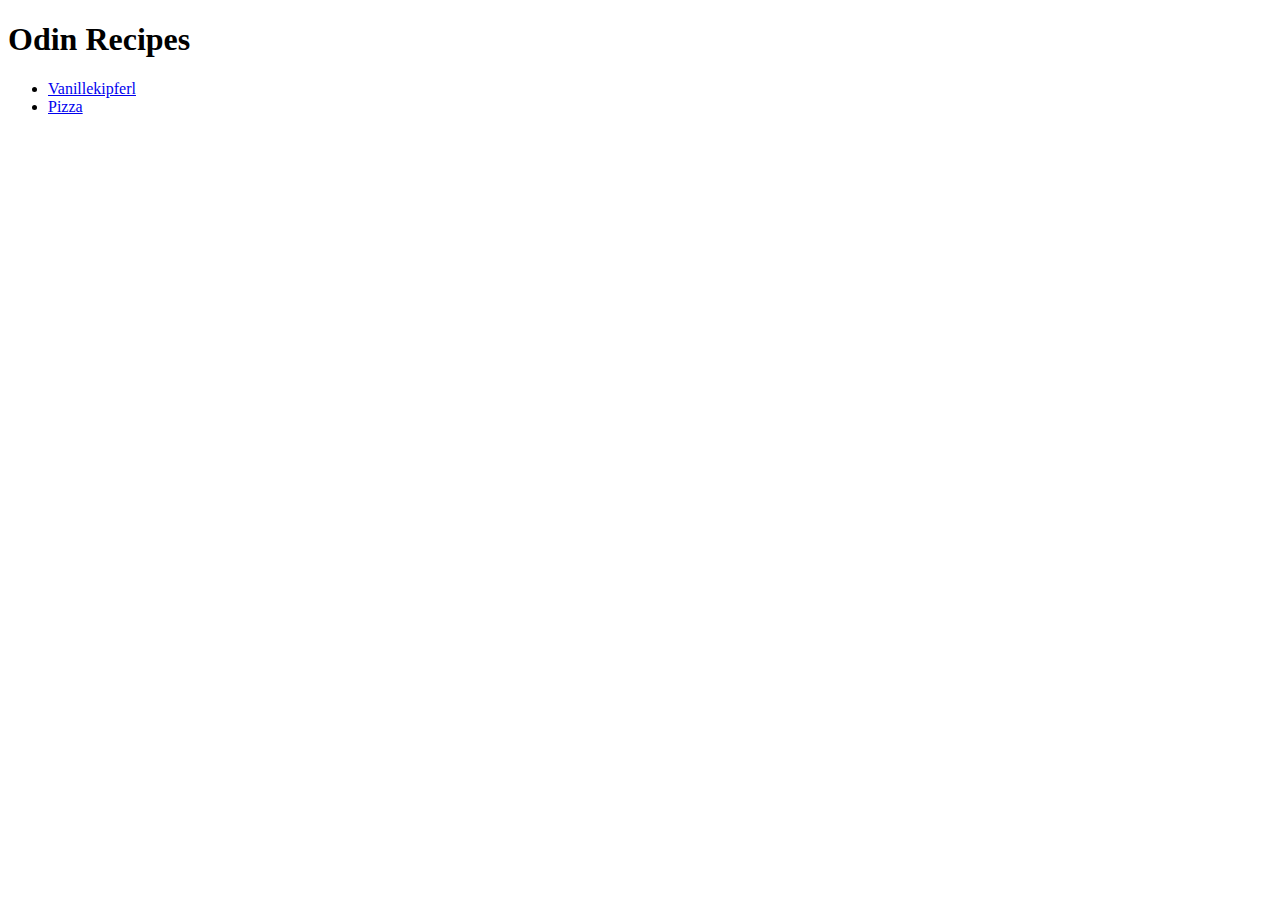
<file: index.html>
<!DOCTYPE html>
<html lang="en">
<head>
    <meta charset="UTF-8">
    <meta name="viewport" content="width=device-width, initial-scale=1.0">
    <title>Document</title>
</head>
<body>
<h1>Odin Recipes</h1>
<ul>
<li><a href="recipes/Vanillekipferl.html">Vanillekipferl</a></li>
<li><a href="recipes/Pizza.html">Pizza</a></li>

</ul>
</body>
</html>
</file>
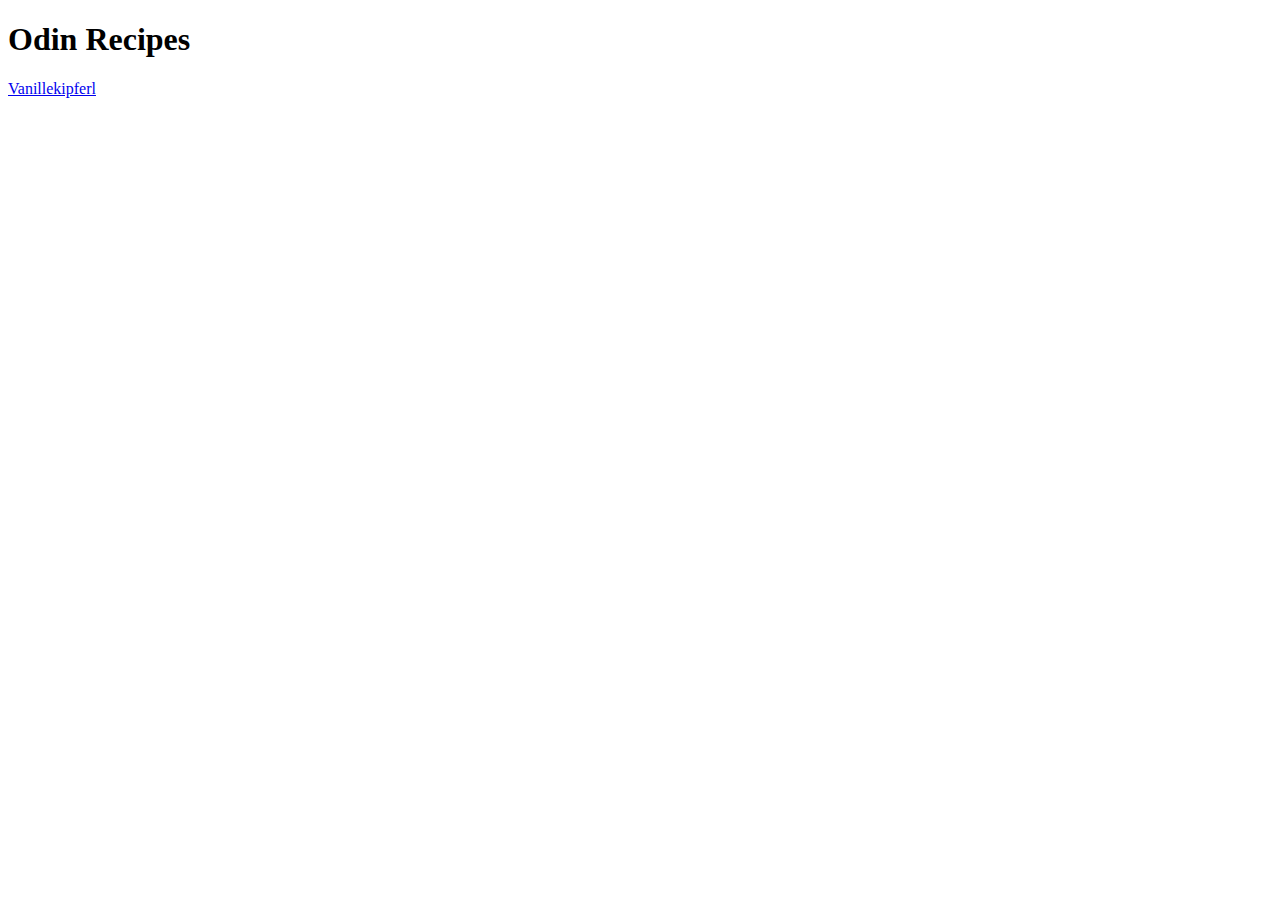
<file: recipes/index.html>
<!DOCTYPE html>
<html lang="en">
<head>
    <meta charset="UTF-8">
    <meta name="viewport" content="width=device-width, initial-scale=1.0">
    <title>Document</title>
</head>
<body>
<h1>Odin Recipes</h1>
<a href="recipes/Vanillekipferl.html">Vanillekipferl</a>
</body>
</html>
</file>
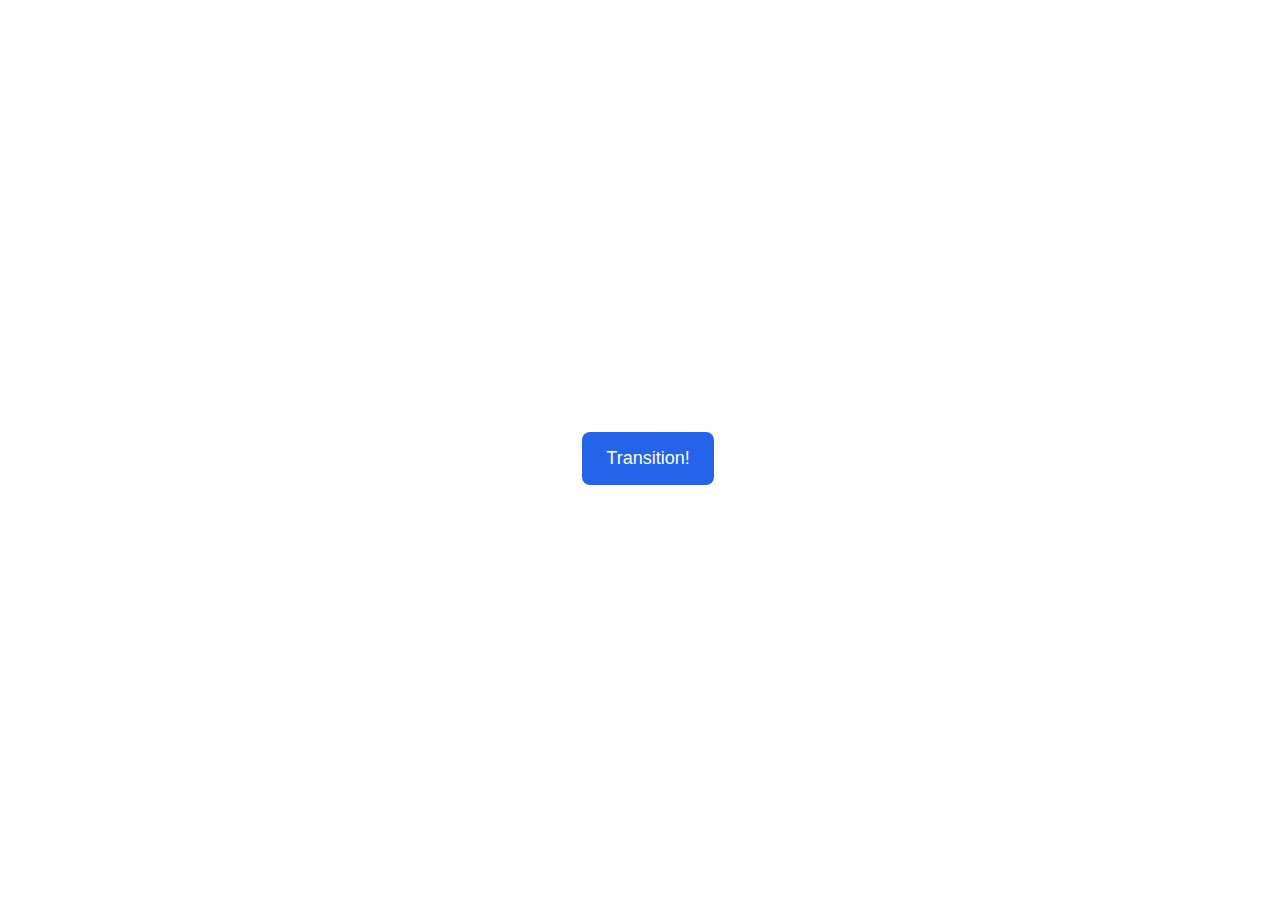
<file: animation/01-button-hover/index.html>
<!DOCTYPE html>
<html lang="en">
  <head>
    <meta charset="UTF-8" />
    <meta http-equiv="X-UA-Compatible" content="IE=edge" />
    <meta name="viewport" content="width=device-width, initial-scale=1.0" />
    <title>Button Hover</title>
    <link rel="stylesheet" href="style.css" />
  </head>
  <body>
    <div id="transition-container">
      <button>Transition!</button>
    </div>
  </body>
</html>
</file>
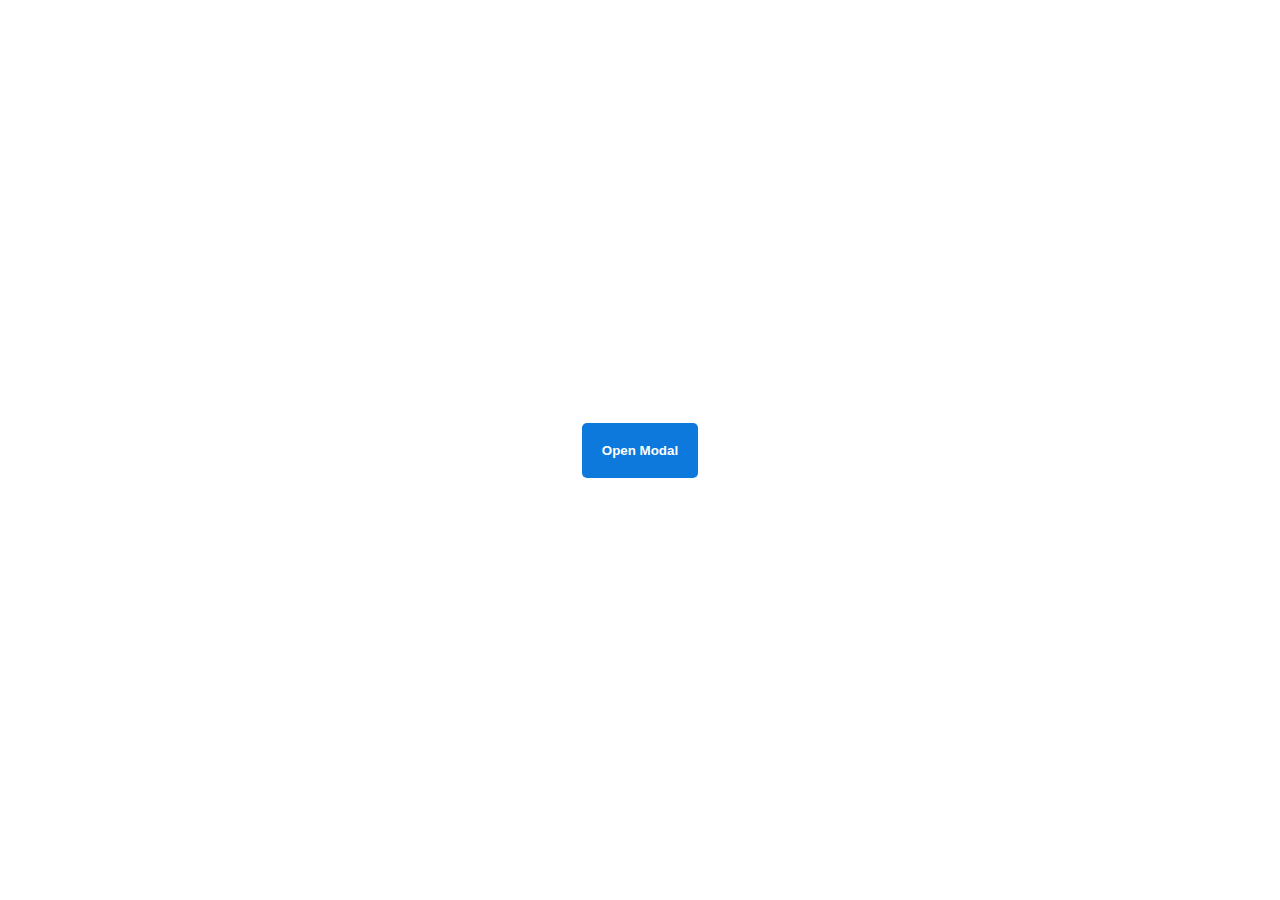
<file: animation/02-pop-up/index.html>
<!DOCTYPE html>
<html lang="en">
  <head>
    <meta charset="UTF-8" />
    <meta http-equiv="X-UA-Compatible" content="IE=edge" />
    <meta name="viewport" content="width=device-width, initial-scale=1.0" />
    <title>Popup</title>
    <link rel="stylesheet" href="style.css" />
  </head>
  <body>
    <div class="backdrop"></div>
    <div class="popup-modal">
      <h1>Look at me!</h1>
      <p>I'm a pop up dialog!</p>
      <button id="close-modal">Close Modal</button>
    </div>
    <div class="button-container">
      <button id="trigger-modal">Open Modal</button>
    </div>
    <script src="script.js"></script>
  </body>
</html>
</file>
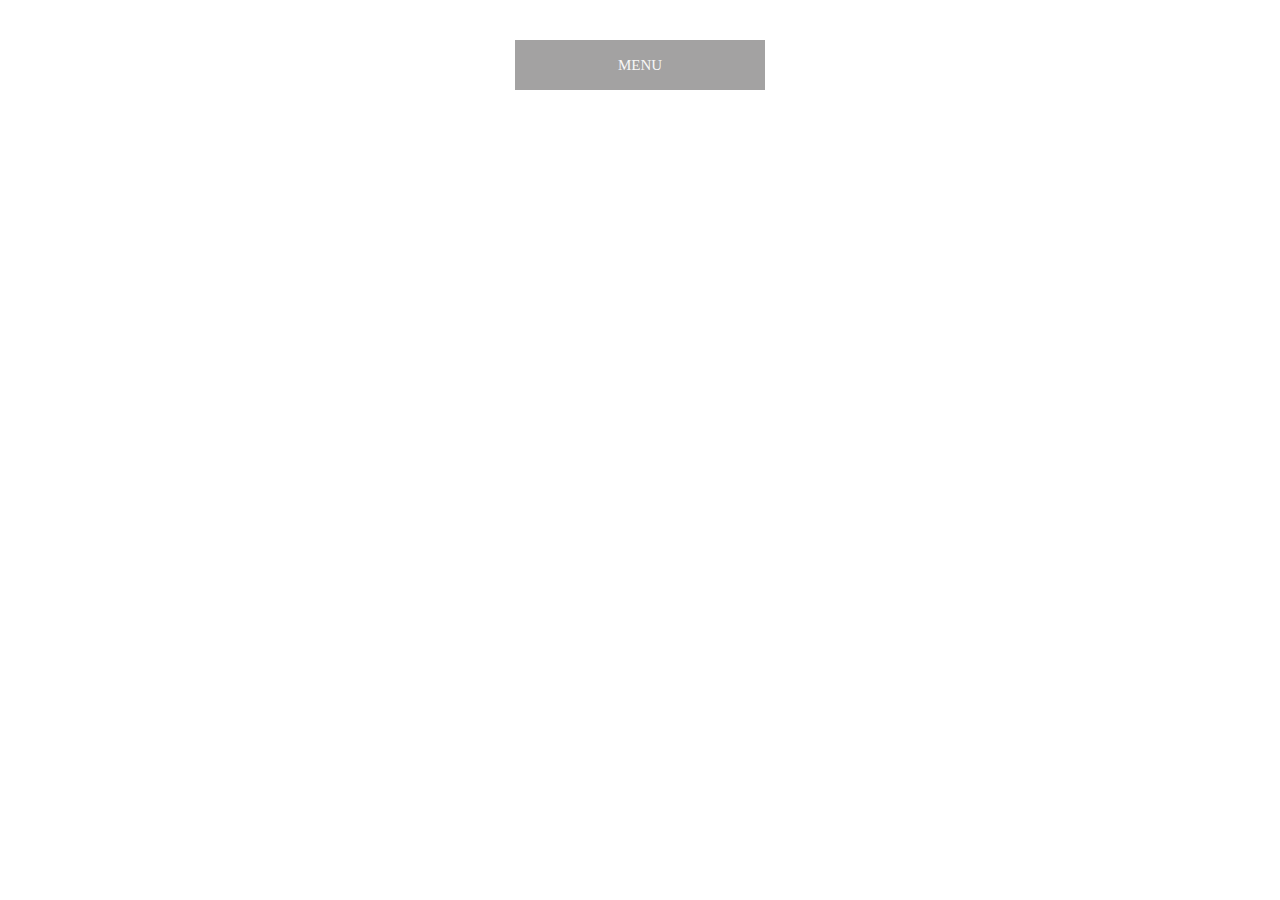
<file: animation/03-dropdown-menu/index.html>
<!DOCTYPE html>
<html lang="en">
  <head>
    <meta charset="UTF-8" />
    <meta http-equiv="X-UA-Compatible" content="IE=edge" />
    <meta name="viewport" content="width=device-width, initial-scale=1.0" />
    <title>Dropdown Menu</title>
    <link rel="stylesheet" href="style.css" />
  </head>
  <body>
    <div class="dropdown-container">
        <div class="menu-title">MENU</div>
        <ul class="dropdown-menu">
            <li>ITEM 1</li>
            <li>ITEM 2</li>
            <li>ITEM 3</li>
            <li>ITEM 4</li>
            <li>ITEM 5</li>
        </ul>
    </div>
    <script src="script.js"></script>
  </body>
</html>
</file>
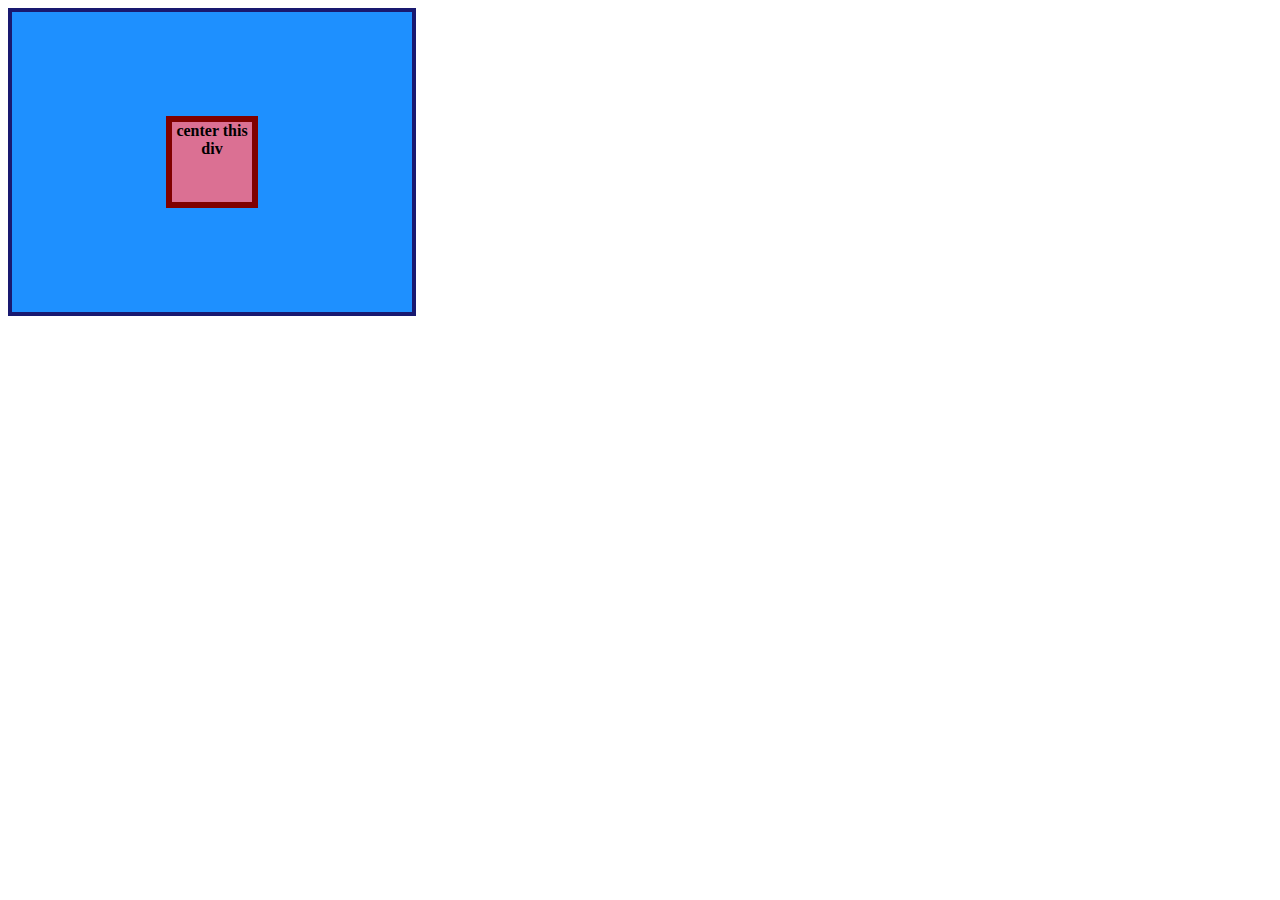
<file: flex/01-flex-center/index.html>
<!DOCTYPE html>
<html lang="en">
  <head>
    <meta charset="UTF-8">
    <meta http-equiv="X-UA-Compatible" content="IE=edge">
    <meta name="viewport" content="width=device-width, initial-scale=1.0">
    <title>CENTER THIS DIV</title>
    <link rel="stylesheet" href="style.css">
  </head>
  <body>
    <div class="container">
      <div class="box">center this div</div>
    </div>
  </body>
</html>
</file>
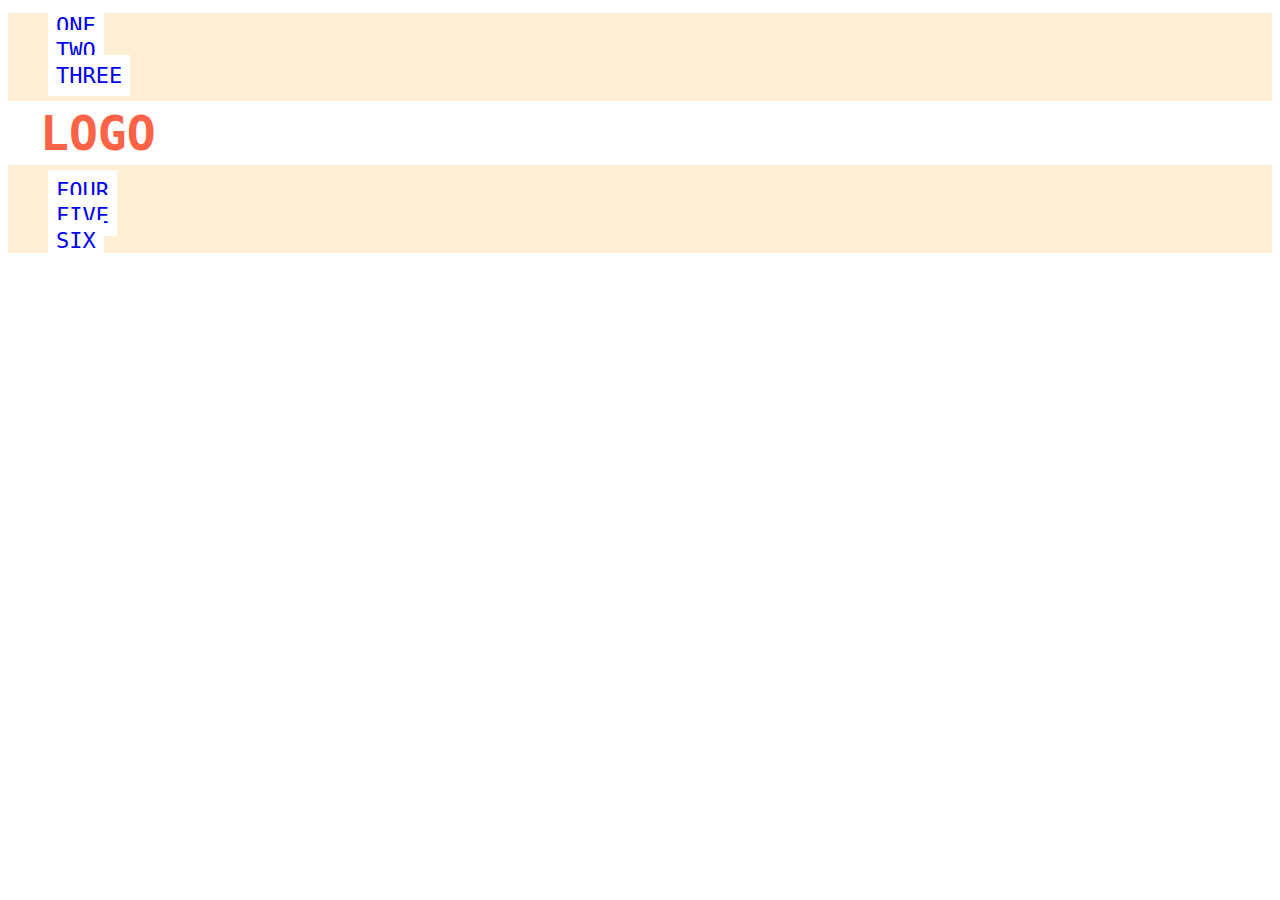
<file: flex/02-flex-header/index.html>
<!DOCTYPE html>
<html lang="en">
  <head>
    <meta charset="UTF-8">
    <meta http-equiv="X-UA-Compatible" content="IE=edge">
    <meta name="viewport" content="width=device-width, initial-scale=1.0">
    <title>Flex Header</title>
    <link rel="stylesheet" href="style.css">
  </head>
  <body>
    <div class="header">
      <div class="left-links">
        <ul>
          <li><a href="#">ONE</a></li>
          <li><a href="#">TWO</a></li>
          <li><a href="#">THREE</a></li>
        </ul>
      </div>
      <div class="logo">LOGO</div>
      <div class="right-links">
        <ul>
          <li><a href="#">FOUR</a></li>
          <li><a href="#">FIVE</a></li>
          <li><a href="#">SIX</a></li>
        </ul>
      </div>
    </div>
  </body>
</html>
</file>
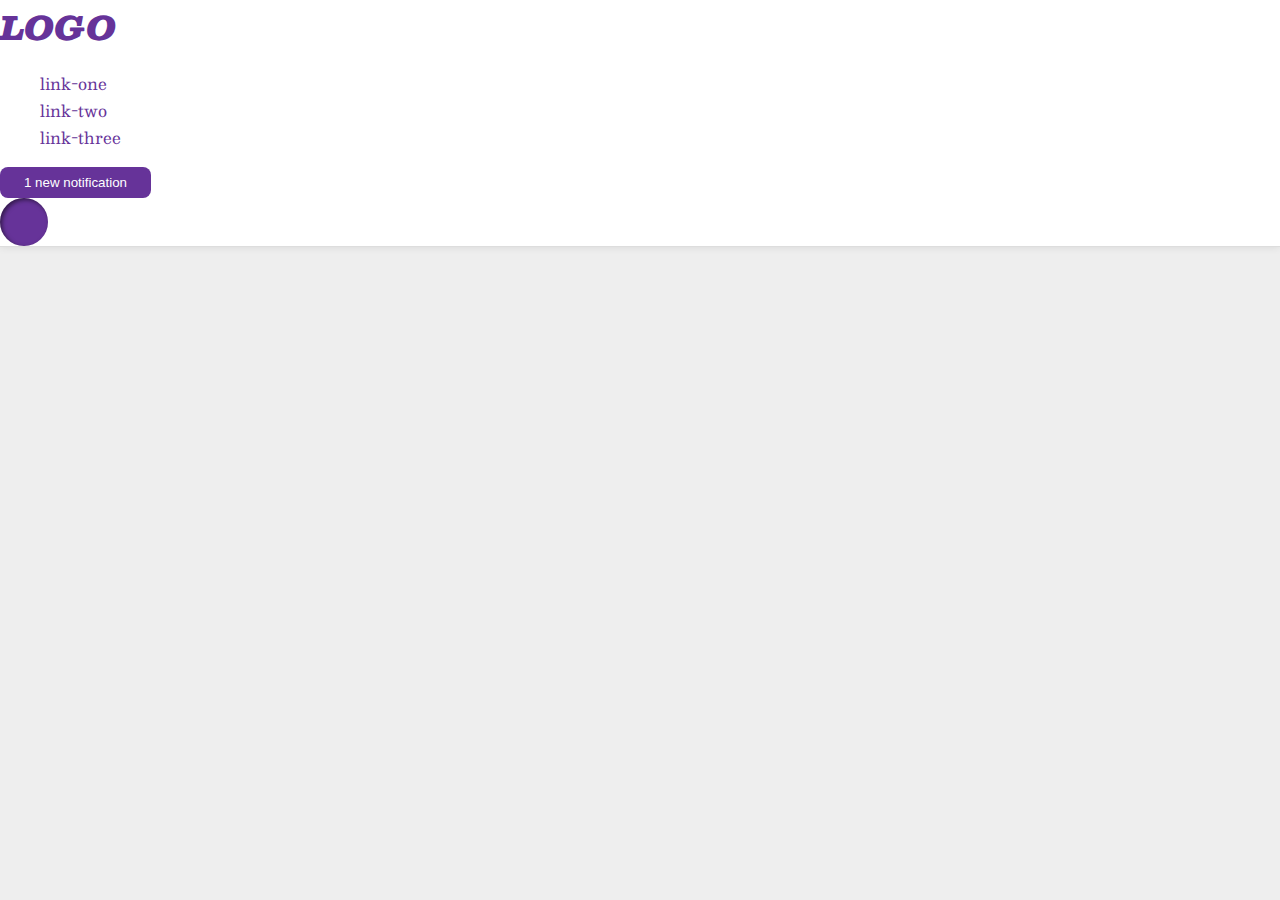
<file: flex/03-flex-header-2/index.html>
<!DOCTYPE html>
<html lang="en">
  <head>
    <meta charset="UTF-8">
    <meta http-equiv="X-UA-Compatible" content="IE=edge">
    <meta name="viewport" content="width=device-width, initial-scale=1.0">
    <title>Flex Header 2</title>
    <link rel="stylesheet" href="style.css">
  </head>
  <body>
    <div class="header">
      <div class="logo">
        LOGO
      </div>
      <ul class="links">
        <li><a href="google.com">link-one</a></li>
        <li><a href="google.com">link-two</a></li>
        <li><a href="google.com">link-three</a></li>
      </ul>
      <div class="right">
        <button class="notifications">
          1 new notification
        </button>
        <div class="profile-image"></div>
      </div>
    </div>
  </body>
</html>
</file>
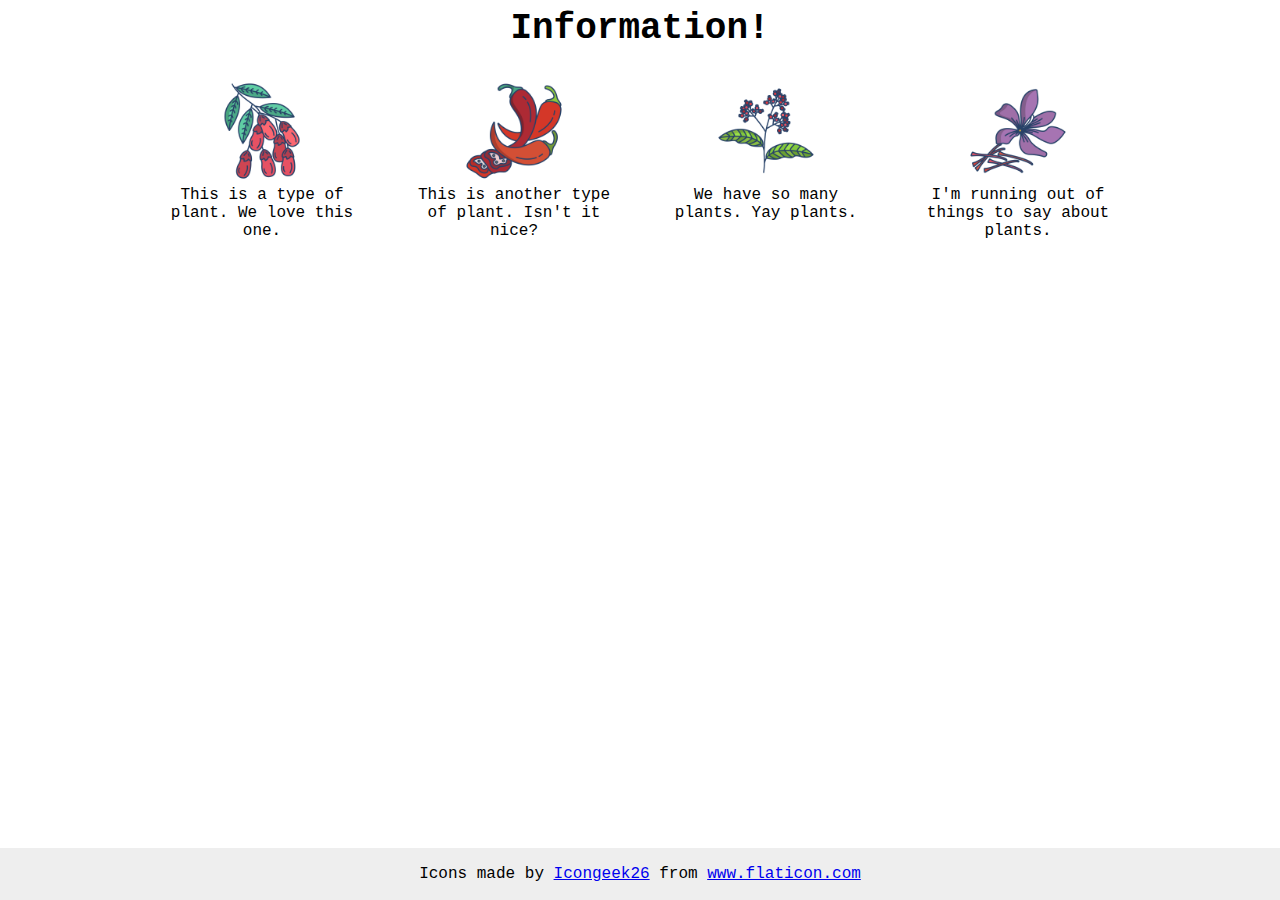
<file: flex/04-flex-information/index.html>
<!DOCTYPE html>
<html lang="en">
  <head>
    <meta charset="UTF-8">
    <meta http-equiv="X-UA-Compatible" content="IE=edge">
    <meta name="viewport" content="width=device-width, initial-scale=1.0">
    <title>Information</title>
    <link rel="stylesheet" href="style.css">
  </head>
  <body>
    <div class="title">Information!</div>
    <div class="container">
      <div class="content">
        <img src="./images/barberry.png" alt="barberry">
        <div class="text">This is a type of plant. We love this one.</div>
      </div>
      <div class="content">
        <img src="./images/chilli.png" alt="chili">
        <div class="text">This is another type of plant. Isn't it nice?</div>
      </div>
      <div class="content">
        <img src="./images/pepper.png" alt="pepper">
        <div class="text">We have so many plants. Yay plants.</div>
      </div>
      <div class="content">
        <img src="./images/saffron.png" alt="saffron">
        <div class="text">I'm running out of things to say about plants.</div>
      </div>  

      <!-- disregard this section, it's here to give attribution to the creator of these icons -->
      <div class="footer">
        <div>Icons made by <a href="https://www.flaticon.com/authors/icongeek26" title="Icongeek26">Icongeek26</a> from <a href="https://www.flaticon.com/" title="Flaticon">www.flaticon.com</a></div>
      </div>
    </div>
  </body>
</html>
</file>
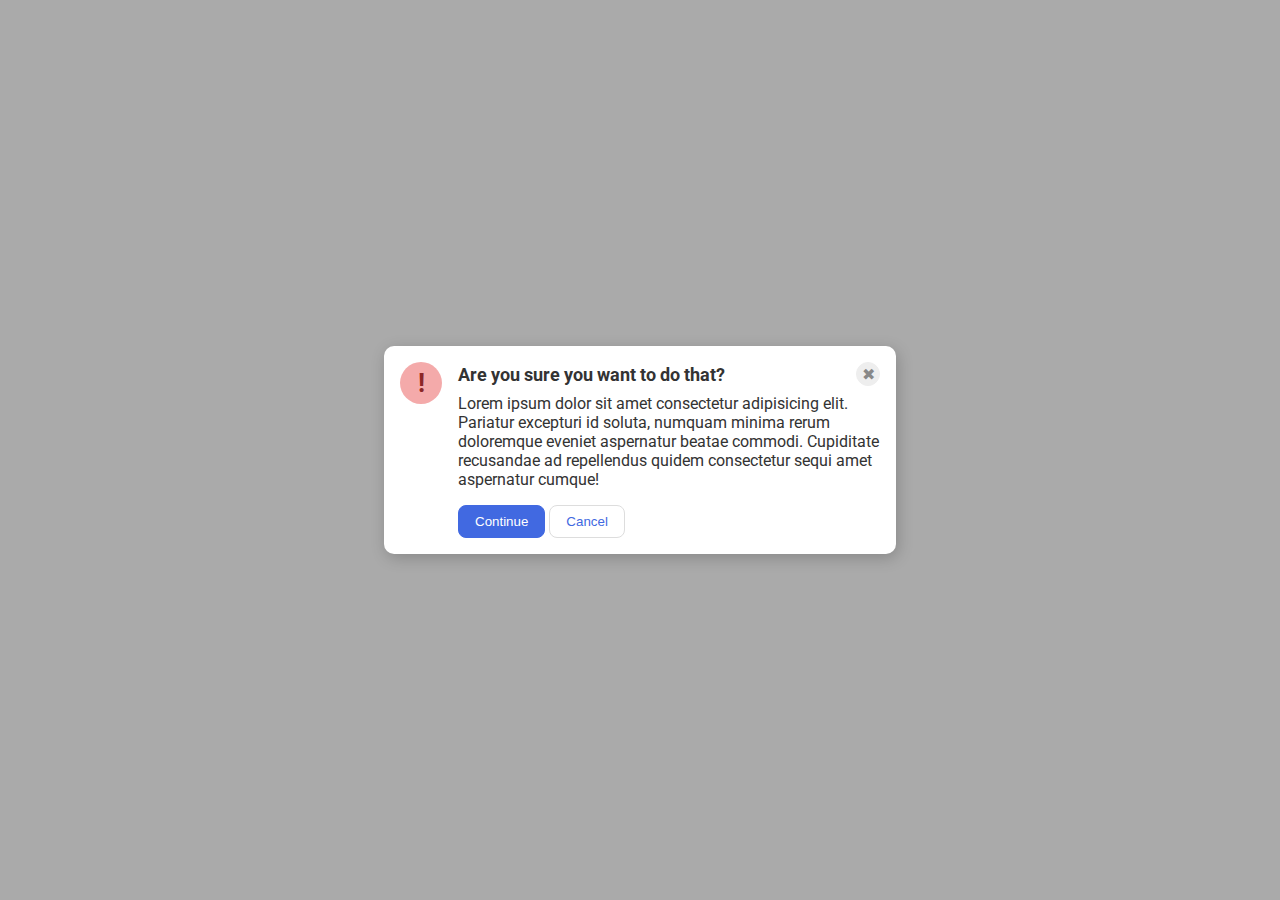
<file: flex/05-flex-modal/index.html>
<!DOCTYPE html>
<html lang="en">
  <head>
    <meta charset="UTF-8">
    <meta http-equiv="X-UA-Compatible" content="IE=edge">
    <meta name="viewport" content="width=device-width, initial-scale=1.0">
    <link rel="stylesheet" href="style.css">
    <title>Modal</title>
  </head>
  <body>
    <div class="modal">
      <div class="icon">!</div>
      <div class="container">
        <div class="header">Are you sure you want to do that?
          <button class="close-button">✖</button>
        </div>
        <div class="text">Lorem ipsum dolor sit amet consectetur adipisicing elit. Pariatur excepturi id soluta, numquam minima rerum doloremque eveniet aspernatur beatae commodi. Cupiditate recusandae ad repellendus quidem consectetur sequi amet aspernatur cumque!</div>
        <button class="continue">Continue</button>
        <button class="cancel">Cancel</button>
      </div>
    </div>
  </body>
</html>
</file>
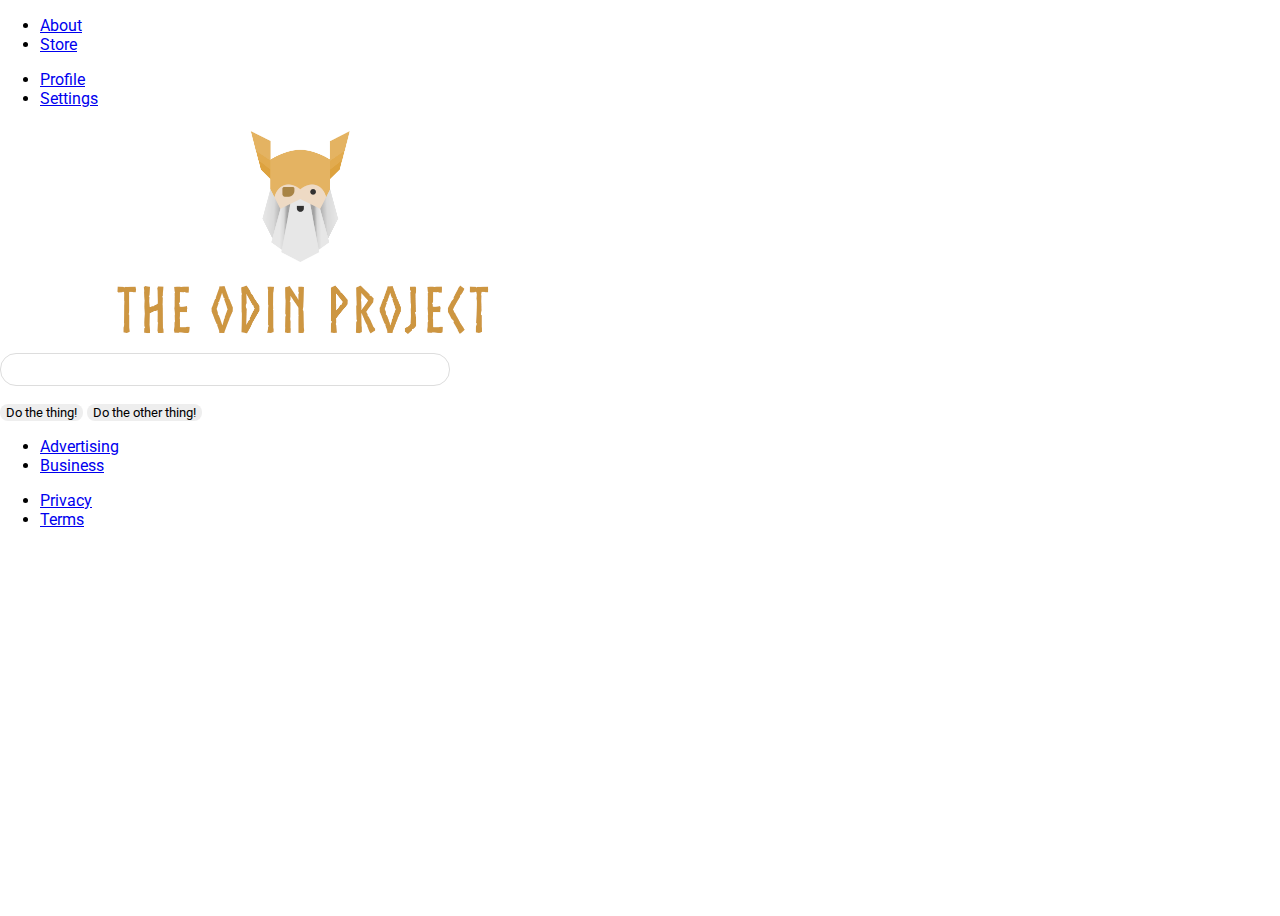
<file: flex/06-flex-layout/index.html>
<!DOCTYPE html>
<html lang="en">
  <head>
    <meta charset="UTF-8">
    <meta http-equiv="X-UA-Compatible" content="IE=edge">
    <meta name="viewport" content="width=device-width, initial-scale=1.0">
    <title>LAYOUT</title>
    <link rel="stylesheet" href="./style.css">
  </head>
  <body>
    <div class="header">
      <ul class="left-links">
        <li><a href="#">About</a></li>
        <li><a href="#">Store</a></li>
      </ul>
      <ul class="right-links">
        <li><a href="#">Profile</a></li>
        <li><a href="#">Settings</a></li>
      </ul>
    </div>
    <div class="content">
      <img src="./logo.png" alt="Project logo. Represents odin with the project name.">
      <div class="input">
        <input type="text">
      </div>
      <div class="buttons">
        <button>Do the thing!</button>
        <button>Do the other thing!</button>
      </div>
    </div>
    <div class="footer">
      <ul class="left-links">
        <li><a href="#">Advertising</a></li>
        <li><a href="#">Business</a></li>
      </ul>
      <ul class="right-links">
        <li><a href="#">Privacy</a></li>
        <li><a href="#">Terms</a></li>
      </ul>
    </div>
  </body>
</html>
</file>
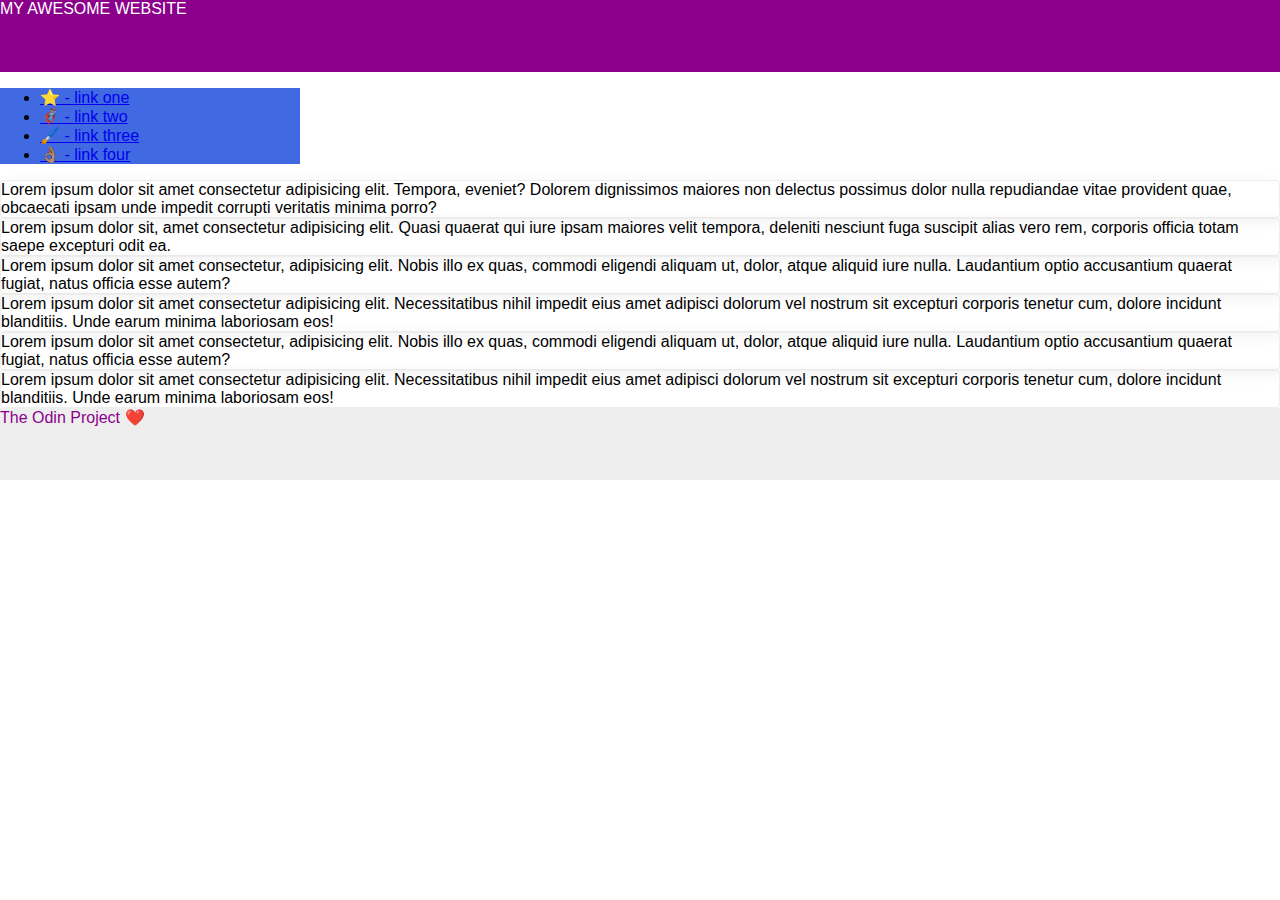
<file: flex/07-flex-layout-2/index.html>
<!DOCTYPE html>
<html lang="en">
  <head>
    <meta charset="UTF-8">
    <meta http-equiv="X-UA-Compatible" content="IE=edge">
    <meta name="viewport" content="width=device-width, initial-scale=1.0">
    <title>The Holy Grail</title>
    <link rel="stylesheet" href="style.css">
  </head>
  <body>
    <div class="header">
      MY AWESOME WEBSITE
    </div>
    
    <div class="sidebar">
      <ul>
        <li><a href="#">⭐ - link one</a></li>
        <li><a href="#">🦸🏽‍♂️ - link two</a></li>
        <li><a href="#">🖌️ - link three</a></li>
        <li><a href="#">👌🏽 - link four</a></li>
      </ul>
    </div>

    <div class="card">Lorem ipsum dolor sit amet consectetur adipisicing elit. Tempora, eveniet? Dolorem dignissimos maiores non delectus possimus dolor nulla repudiandae vitae provident quae, obcaecati ipsam unde impedit corrupti veritatis minima porro?</div>
    <div class="card">Lorem ipsum dolor sit, amet consectetur adipisicing elit. Quasi quaerat qui iure ipsam maiores velit tempora, deleniti nesciunt fuga suscipit alias vero rem, corporis officia totam saepe excepturi odit ea.</div>
    <div class="card">Lorem ipsum dolor sit amet consectetur, adipisicing elit. Nobis illo ex quas, commodi eligendi aliquam ut, dolor, atque aliquid iure nulla. Laudantium optio accusantium quaerat fugiat, natus officia esse autem?</div>
    <div class="card">Lorem ipsum dolor sit amet consectetur adipisicing elit. Necessitatibus nihil impedit eius amet adipisci dolorum vel nostrum sit excepturi corporis tenetur cum, dolore incidunt blanditiis. Unde earum minima laboriosam eos!</div>
    <div class="card">Lorem ipsum dolor sit amet consectetur, adipisicing elit. Nobis illo ex quas, commodi eligendi aliquam ut, dolor, atque aliquid iure nulla. Laudantium optio accusantium quaerat fugiat, natus officia esse autem?</div>
    <div class="card">Lorem ipsum dolor sit amet consectetur adipisicing elit. Necessitatibus nihil impedit eius amet adipisci dolorum vel nostrum sit excepturi corporis tenetur cum, dolore incidunt blanditiis. Unde earum minima laboriosam eos!</div>
    
    <div class="footer">
      The Odin Project ❤️
    </div>
  </body>
</html>
</file>
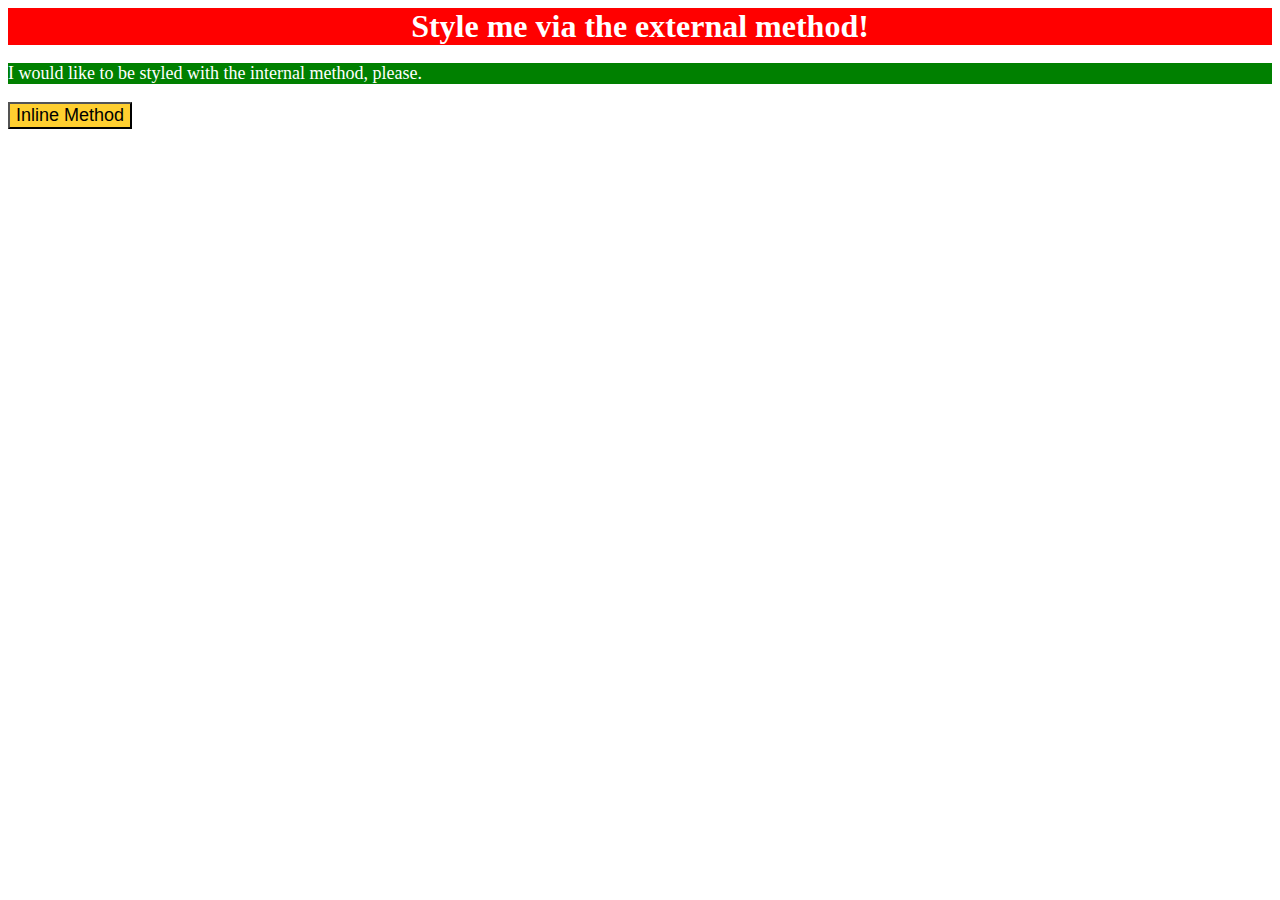
<file: foundations/01-css-methods/index.html>
<!DOCTYPE html>
<html lang="en">
  <head>
    <style> p { background-color: green; color: white; font-size: 18px;}</style>
    <meta charset="UTF-8">
    <meta http-equiv="X-UA-Compatible" content="IE=edge">
    <meta name="viewport" content="width=device-width, initial-scale=1.0">
    <title>Methods for Adding CSS</title>
    <link rel="stylesheet" href="style.css">
  </head>
  <body>
    <div>Style me via the external method!</div>
    <p>I would like to be styled with the internal method, please.</p>
    <button style="background-color: rgb(255, 207, 48);font-size: 18px; ">Inline Method</button>
  </body>
</html>
</file>
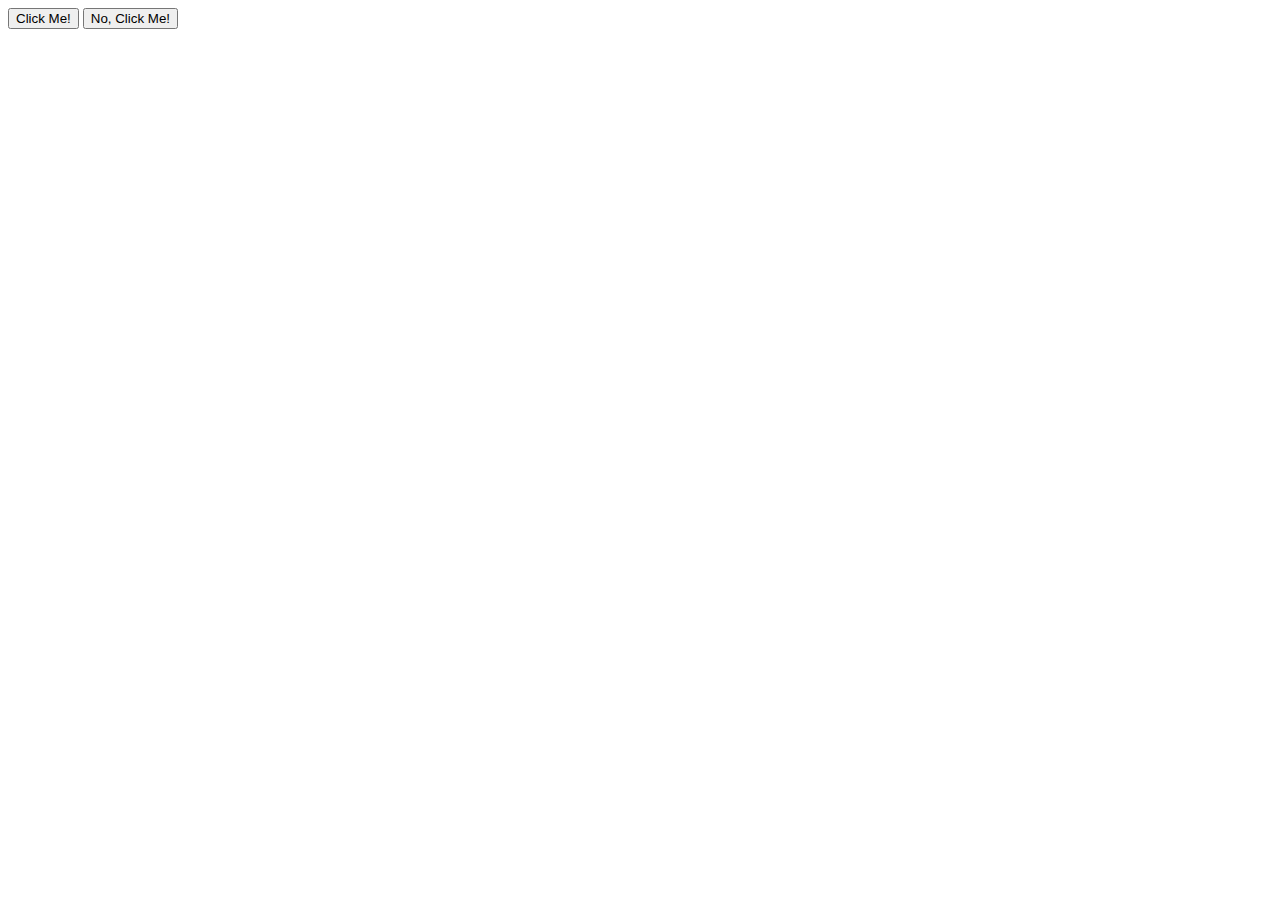
<file: foundations/03-grouping-selectors/index.html>
<!DOCTYPE html>
<html lang="en">
  <head>
    <meta charset="UTF-8">
    <meta http-equiv="X-UA-Compatible" content="IE=edge">
    <meta name="viewport" content="width=device-width, initial-scale=1.0">
    <title>Grouping Selectors</title>
    <link rel="stylesheet" href="style.css">
  </head>
  <body>
    <button>Click Me!</button>
    <button>No, Click Me!</button>
  </body>
</html>
</file>
<file: animation/01-button-hover/style.css>
#transition-container {
  width: 100vw;
  height: 100vh;
  display: flex;
  flex-direction: column;
  justify-content: center;
  align-items: center;
  font-family: Arial, sans-serif;
}

button {
  border-radius: 8px;
  border: none;
  background-color: #2563eb;
  color: white;
  font-size: 18px;
  padding: 16px 24px;
  text-align: center;
}
</file>
<file: animation/02-pop-up/style.css>
* {
  padding: 0;
  margin: 0;
}

body {
  overflow: hidden;
}

.button-container {
  width: 100vw;
  height: 100vh;
  background-color: #ffffff;
  opacity: 100%;
  display: flex;
  align-items: center;
  justify-content: center;
}

button {
  padding: 20px;
  color: #ffffff;
  background-color: #0e79dd;
  border: none;
  border-radius: 5px;
  font-weight: 600;
}

.popup-modal {
  padding: 32px 64px;
  background-color: white;
  border: 1px solid black;
  border-radius: 10px;
  position: fixed;
  top: 50%;
  left: 50%;
  transform-origin: center;
  transform: translate(-50%, -50%);
  pointer-events: none;
  opacity: 0%;
  text-align: center;
}

.popup-modal p {
  margin-bottom: 24px;
}

.backdrop {
  pointer-events: none;
  position: fixed;
  inset: 0;
  background: #000;
  opacity: 0%;
}

.popup-modal.show {
  opacity: 100%;
  pointer-events: all;
}

.backdrop.show {
  opacity: 30%;
}
</file>
<file: animation/03-dropdown-menu/style.css>
.dropdown-container {
  max-width: 250px;
  margin: 40px auto;
  text-align: center;
  line-height: 50px;
  font-size: 15px;
  color: rgb(247, 247, 247);
  cursor: pointer;
}

.menu-title {
  background-color: rgb(163, 162, 162);
}

.dropdown-menu {
  list-style: none;
  padding: 0;
  margin: 0;
  background-color: rgb(99, 97, 97);

  display: none;
}

ul.dropdown-menu li:hover {
  background: rgb(47, 46, 46);
}

.visible {
  display: block;
}
</file>
<file: flex/01-flex-center/style.css>
.container {
  background: dodgerblue;
  border: 4px solid midnightblue;
  width: 400px;
  height: 300px;
  display: flex;
  justify-content: center;
  align-items: center;
}

.box {
  background: palevioletred;
  font-weight: bold;
  text-align: center;
  border: 6px solid maroon;
  width: 80px;
  height: 80px;
  
}
</file>
<file: flex/02-flex-header/style.css>
.header  {
  font-family: monospace;
  background: papayawhip;
}

.logo {
  font-size: 48px;
  font-weight: 900;
  color: tomato;
  background: white;
  padding: 4px 32px;
}

ul {
  /* this removes the dots on the list items*/
  list-style-type: none;
}

a {
  font-size: 22px;
  background: white;
  padding: 8px;
  /* this removes the line under the links */
  text-decoration: none;
}
</file>
<file: flex/03-flex-header-2/style.css>
/* this is some magical font-importing.  
you'll learn about it later. */
@import url('https://fonts.googleapis.com/css2?family=Besley:ital,wght@0,400;1,900&display=swap');

body {
  margin: 0;
  background: #eee;
  font-family: Besley, serif;
}

.header {
  background: white;
  border-bottom: 1px solid #ddd;
  box-shadow: 0 0 8px rgba(0,0,0,.1);
}

.profile-image {
  background: rebeccapurple;
  box-shadow: inset 2px 2px 4px rgba(0,0,0,.5);
  border-radius: 50%;
  width: 48px;
  height: 48px;
}

.logo {
  color: rebeccapurple;
  font-size: 32px;
  font-weight: 900;
  font-style: italic;
}

button {
  border: none;
  border-radius: 8px;
  background: rebeccapurple;
  color: white;
  padding: 8px 24px;
}

a {
  /* this removes the line under our links */
  text-decoration: none;
  color: rebeccapurple;
}

ul {
  list-style-type: none;
}
</file>
<file: flex/04-flex-information/style.css>
body {
  font-family: 'Courier New', Courier, monospace;

}

img {
  width: 100px;
  height: 100px;
}

.title {
  font-size: 36px;
  font-weight: 900;
  text-align: center;
}

/* do not edit this footer */
.footer {
  position: fixed;
  bottom: 0;
  left: 0;
  right: 0;
  height: 52px;
  display: flex;
  align-items: center;
  justify-content: center;
  background: #eee;
}
.container {
  display: flex;
  text-align: center;
  margin-bottom: 32px ;
  gap: 52px;
  justify-content: center;
  margin: 32px;

}
.content {
  max-width: 200px;

}
</file>
<file: flex/05-flex-modal/style.css>
@import url('https://fonts.googleapis.com/css2?family=Roboto:wght@400;700&display=swap');

html, body {
  height: 100%;
}

body {
  font-family: Roboto, sans-serif;
  margin: 0;
  background: #aaa;
  color: #333;
  /* I'll give you this one for free lol */
  display: flex;
  align-items: center;
  justify-content: center;
}

.modal {
  background: rgb(255, 255, 255);
  width: 480px;
  border-radius: 10px;
  box-shadow: 2px 4px 16px rgba(0,0,0,.2);
  display: flex;
  gap: 16px;
  padding: 16px;
  
}

.icon {
  color: rgb(140, 38, 38);
  font-size: 26px;
  font-weight: 700;
  background: rgb(244, 170, 170);
  width: 42px;
  height: 42px;
  border-radius: 50%;
  display: flex;
  align-items: center;
  justify-content: center;
  flex-shrink: 0;

  
}
.header{
  display: flex;
  justify-content: space-between;
  align-items: center;
  font-size: 18px;
  font-weight: 700;
  margin-bottom: 8px;

}
.close-button {
  background: #eee;
  border-radius: 50%;
  color: #888;
  font-weight: 400;
  font-size: 16px;
  height: 24px;
  width: 24px;
  display: flex;
  align-items: center;
  justify-content: center;
  border: 1px solid #eee;
  padding: 0;
}
.text{
  margin-bottom: 16px;
  
}
button {
  cursor: pointer;
  padding: 8px 16px;
  border-radius: 8px;

}

button.continue {
  background: royalblue;
  border: 1px solid royalblue;
  color: white;
}

button.cancel {
  background: white;
  border: 1px solid #ddd;
  color: royalblue;
}
</file>
<file: flex/06-flex-layout/style.css>
@import url('https://fonts.googleapis.com/css2?family=Roboto:wght@400;700&display=swap');

body {
  height: 100vh;
  margin: 0;
  overflow: hidden;
  font-family: Roboto, sans-serif;
}

img {
  width: 600px;
}

button {
  font-family: Roboto, sans-serif;
  border: none;
  border-radius: 8px;
  background: #eee;
}

input {
  border: 1px solid #ddd;
  border-radius: 16px;
  padding: 8px 24px;
  width: 400px;
  margin-bottom: 16px;
}
</file>
<file: flex/07-flex-layout-2/style.css>
body {
  font-family: -apple-system, BlinkMacSystemFont, 'Segoe UI', Roboto, Oxygen, Ubuntu, Cantarell, 'Open Sans', 'Helvetica Neue', sans-serif;
  margin: 0;
  min-height: 100vh;
}

.header {
  height: 72px;
  background: darkmagenta;
  color: white;
}

.footer {
  height: 72px;
  background: #eee;
  color: darkmagenta;
}

.sidebar {
  width: 300px;
  background: royalblue;
  box-sizing: border-box;
}

.card {
  border: 1px solid #eee;
  box-shadow: 2px 4px 16px rgba(0,0,0,.06);
  border-radius: 4px;
}
</file>
<file: foundations/01-css-methods/style.css>
div   {
    background-color: red; 
    color: white;
    font-size: 32px;
    text-align: center;
    font-weight: bold;
    }
</file>
<file: foundations/03-grouping-selectors/style.css>
.diese{
    background-color: black;
    color: white;
  }
  .andere {
    background-color:yellow;
  }
  .diese,
  .andere {
    font-size: 28px;
    font-family: Helvetica, "Times New Roman", sans-serif;
  }
</file>
